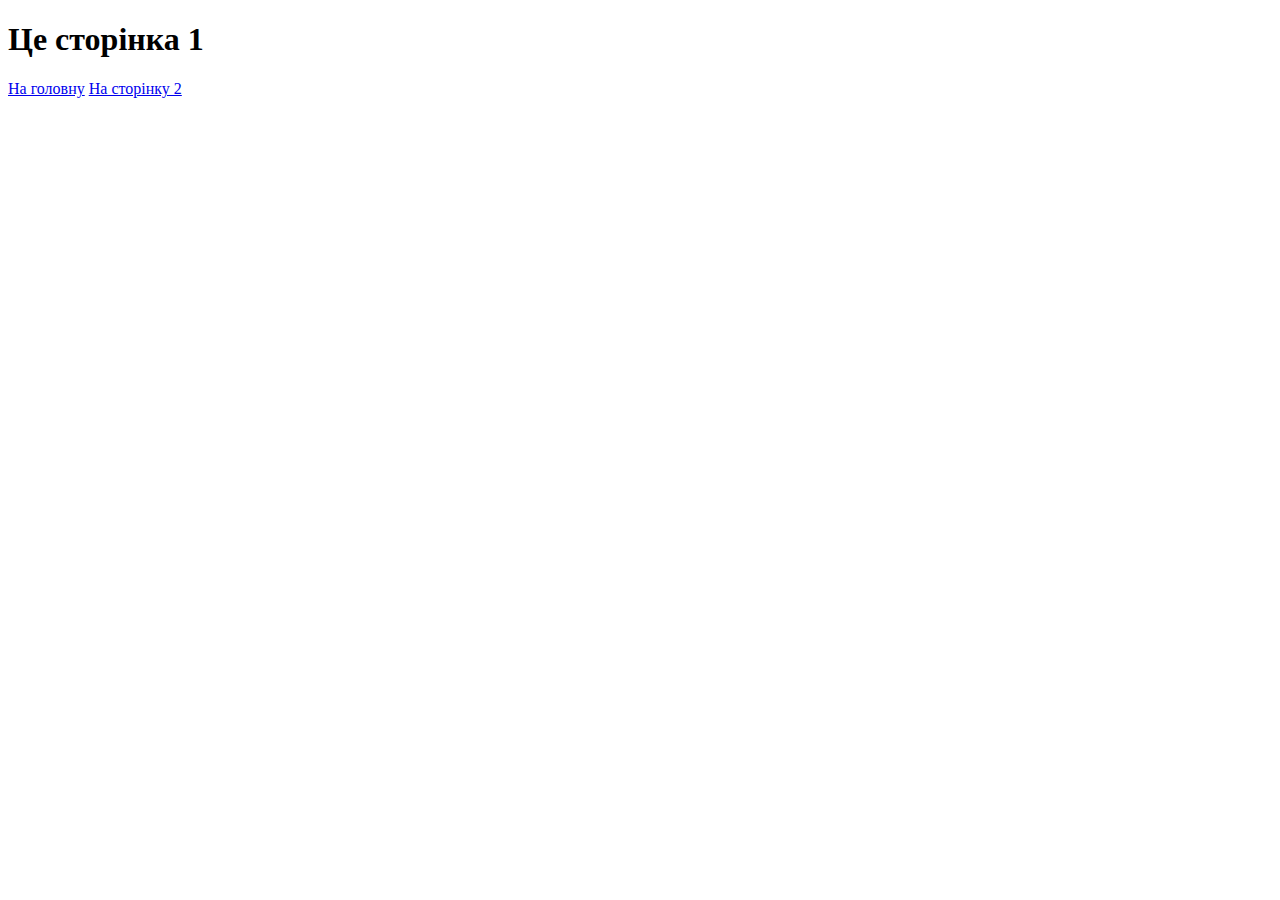
<file: page1.html>
<!DOCTYPE html>
<html lang="en">
<head>
    <meta charset="UTF-8">
    <meta name="viewport" content="width=device-width, initial-scale=1.0">
    <title>Page 1</title>
</head>
<body>

    <h1>Це сторінка 1</h1>
     <a href="index.html">На головну</a> 
     <a href="page2.html">На сторінку 2</a>

</body>
</html>
</file>
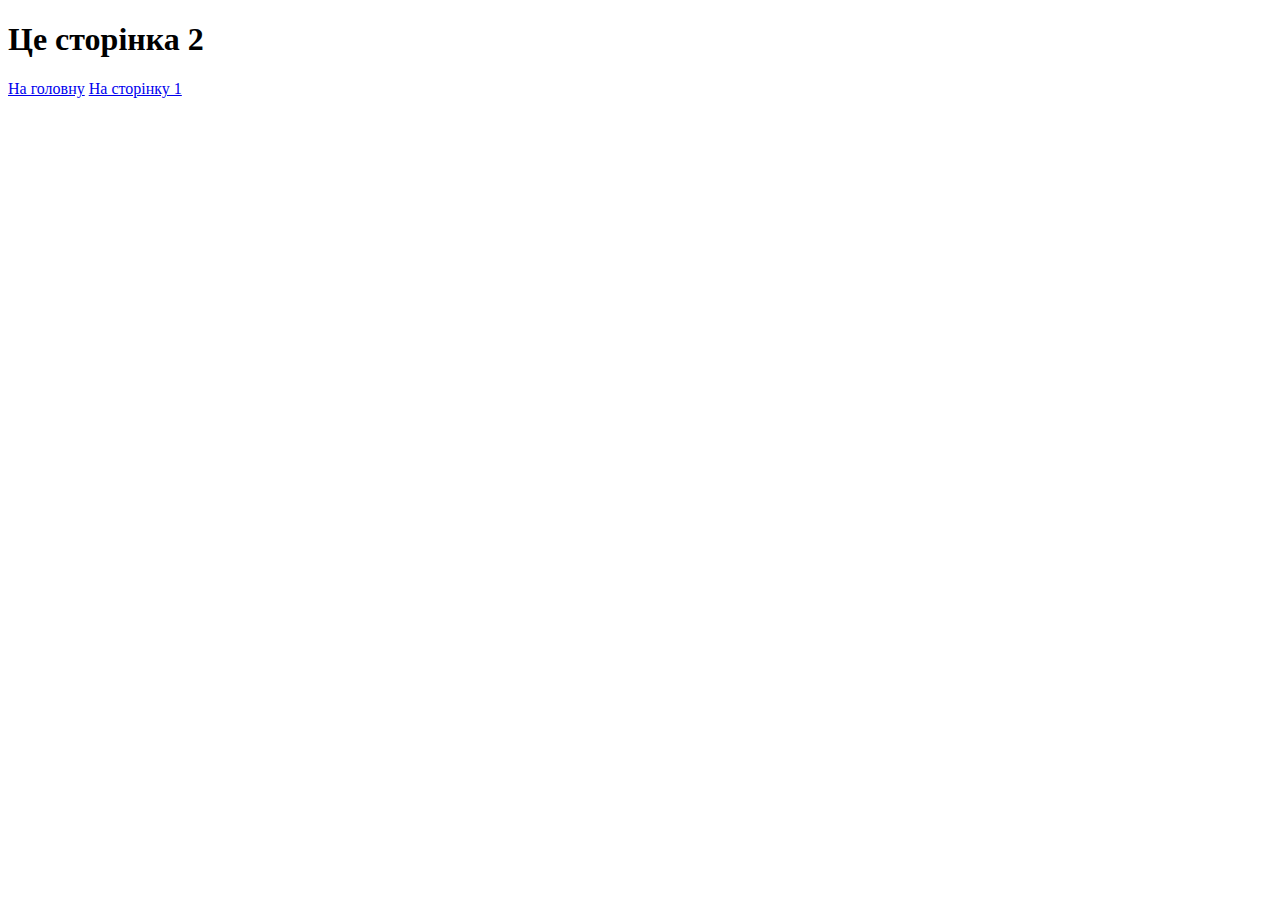
<file: page2.html>
<!DOCTYPE html>
<html lang="en">
<head>
    <meta charset="UTF-8">
    <meta name="viewport" content="width=device-width, initial-scale=1.0">
    <title>Page 2</title>
</head>
<body>
    
    <h1>Це сторінка 2</h1>
     <a href="index.html">На головну</a> 
     <a href="page1.html">На сторінку 1</a>

</body>
</html>
</file>
